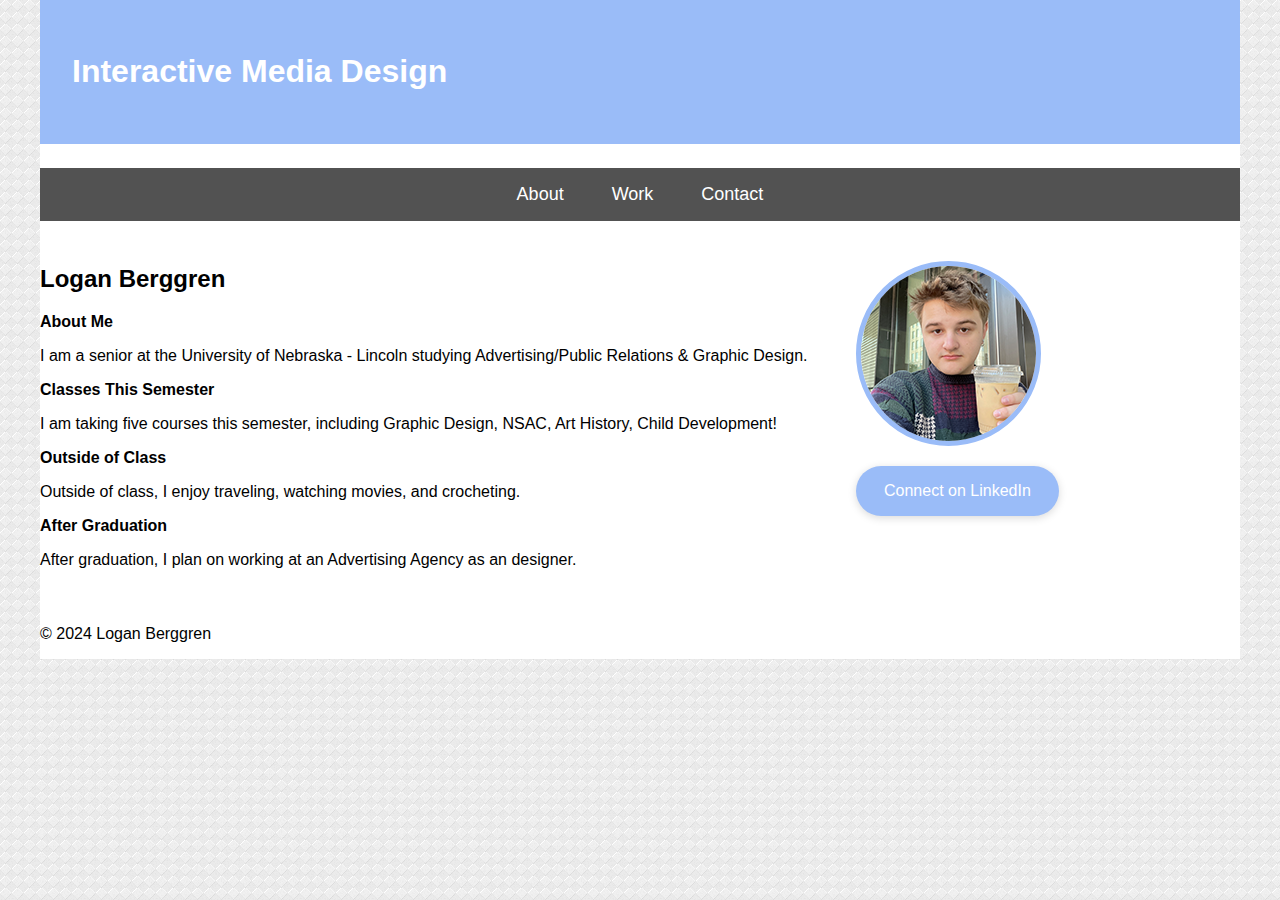
<file: assignments/index.html>
<!DOCTYPE html>
<html lang="en">
<head>
    <meta charset="UTF-8">
    <meta name="viewport" content="width=device-width, initial-scale=1.0">
    <title>Logan Berggren</title>
    <link rel="stylesheet" href="css/style.css">
</head>

<body>
    <div class="container">

    <header><h1>Interactive Media Design</h1></header>
    
    <nav>
        <ul>
            <li><a href="index.html">About</a></li>
            <li><a href="work.html">Work</a></li>
            <li><a href="contact.html">Contact</a></li>
        </ul>
    </nav>
    

    <section class="col-span-8">
        <h2>Logan Berggren</h2>
    <h3>About Me</h3>
        <p>I am a senior at the University of Nebraska - Lincoln studying
            Advertising/Public Relations & Graphic Design.</p>
    <h3>Classes This Semester</h3>
        <p>I am taking five courses this semester, 
            including Graphic Design, 
            NSAC, 
            Art History, 
            Child Development!</p>
    <h3>Outside of Class</h3>
        <p>Outside of class, I enjoy traveling, 
            watching movies, 
            and crocheting.</p>
    <h3>After Graduation</h3>
        <p>After graduation, 
            I plan on working at an Advertising Agency as an designer.</p>
    </section>    
   <aside class="col-span-4">
   <p><img src="Images/logan_web.png" class="circle"></p>
    <a href="https://www.linkedin.com/in/logan-berggren/" target="_blank" class="button">Connect on LinkedIn</a>
</aside>

<footer>
    <p>&copy; 2024 Logan Berggren</p>
</footer>
</div>
</body>
</html>
</file>
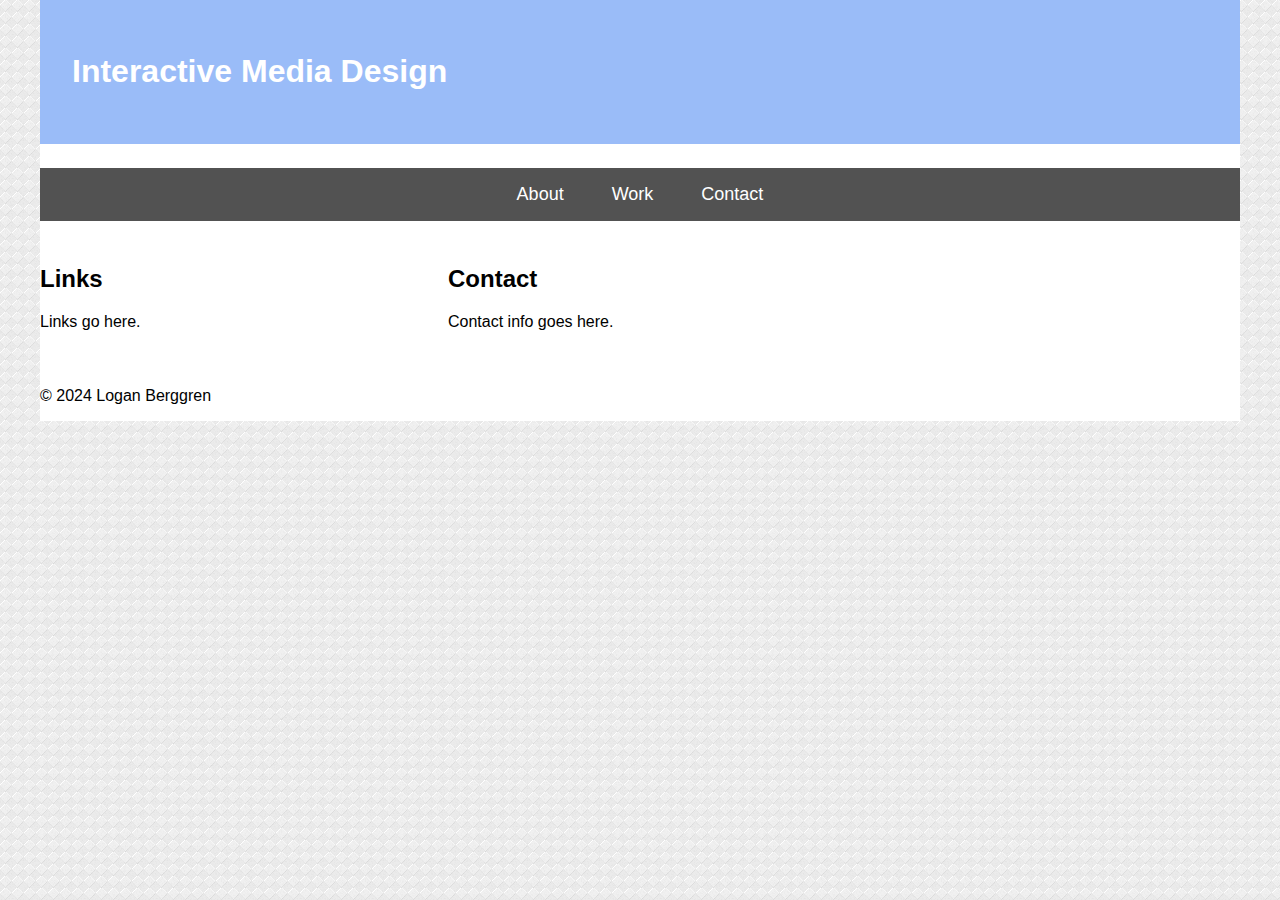
<file: assignments/contact.html>
<!DOCTYPE html>
<html lang="en">
<head>
    <meta charset="UTF-8">
    <meta name="viewport" content="width=device-width, initial-scale=1.0">
    <title>Logan Berggren</title>
    <link rel="stylesheet" href="css/style.css">
</head>

<body>
    <div class="container">

    <header><h1>Interactive Media Design</h1></header>
    
    <nav>
        <ul>
            <li><a href="index.html">About</a></li>
            <li><a href="work.html">Work</a></li>
            <li><a href="contact.html">Contact</a></li>
        </ul>
    </nav>
    

    <section class="col-span-4">
        <h2>Links</h2>
        <p>Links go here.</p>
    </section>
  
   <aside class="col-span-4">
    <h2>Contact</h2>
    <p>Contact info goes here.</p>
</aside>

<footer>
    <p>&copy; 2024 Logan Berggren</p>
</footer>
</div>
</body>
</html>
</file>
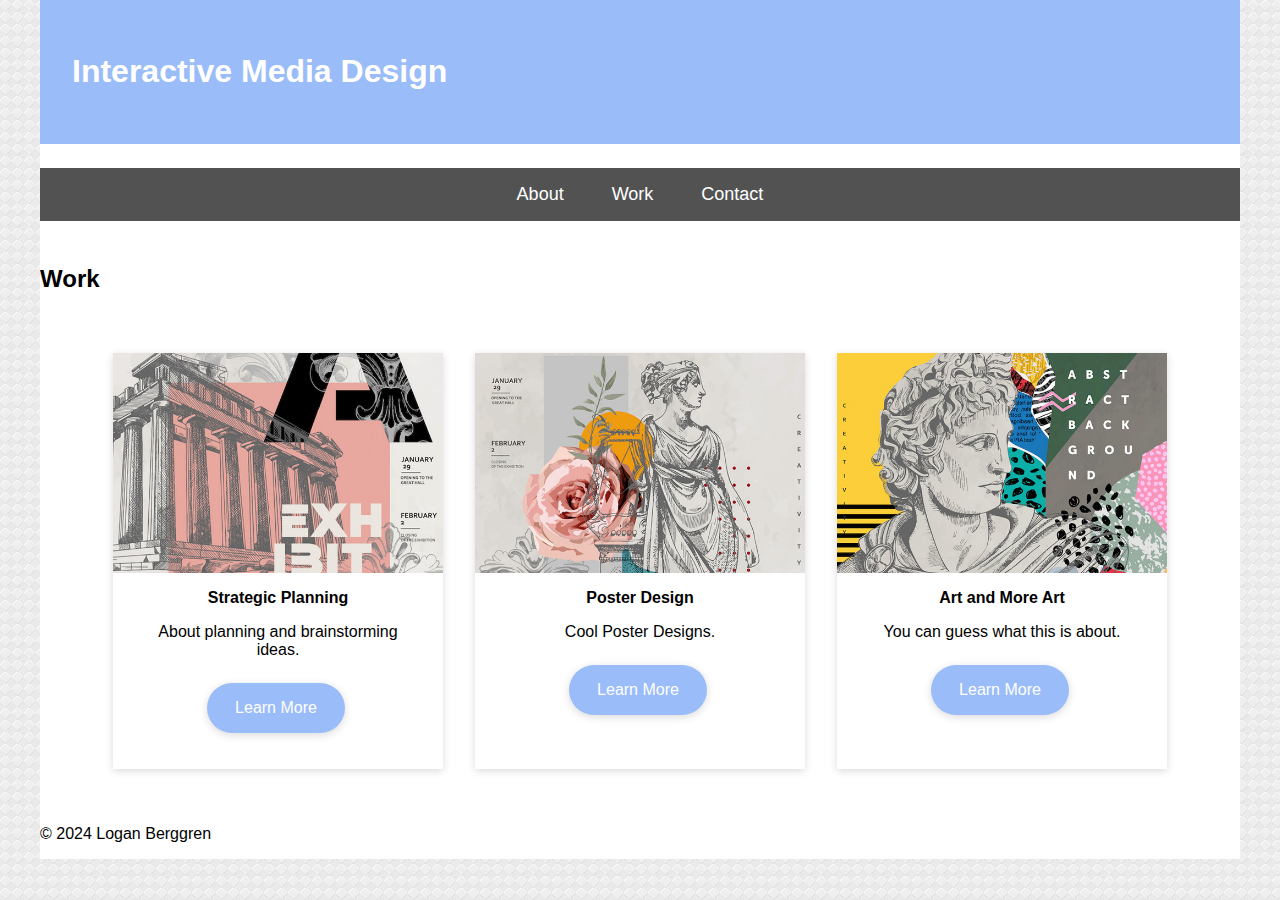
<file: assignments/work.html>
<!DOCTYPE html>
<html lang="en">
<head>
    <meta charset="UTF-8">
    <meta name="viewport" content="width=device-width, initial-scale=1.0">
    <title>Logan Berggren</title>
    <link rel="stylesheet" href="css/style.css">
</head>

<body>
    <div class="container">

    <header><h1>Interactive Media Design</h1></header>
    
    <nav>
        <ul>
            <li><a href="index.html">About</a></li>
            <li><a href="work.html">Work</a></li>
            <li><a href="contact.html">Contact</a></li>
        </ul>
    </nav>
    

    <section>
        <h2>Work</h2>
    </section>

   <section class="work-section">
    <div class="card">
    <img src="Images/work_1.jpg" alt="Strategic Planning">
    <h3 class="card-title"> Strategic Planning</h3>
    <p class="card-text">About planning and brainstorming ideas.</p>
    <a href="#" class="button">Learn More</a>
    </div>

    <div class="card">
        <img src="Images/work_2.jpg" alt="Poster Design">
        <h3 class="card-title"> Poster Design</h3>
        <p class="card-text">Cool Poster Designs.</p>
        <a href="#" class="button">Learn More</a>
        </div>

        <div class="card">
            <img src="Images/work_3.jpg" alt="Art and More Art">
            <h3 class="card-title"> Art and More Art</h3>
            <p class="card-text">You can guess what this is about.</p>
            <a href="#" class="button">Learn More</a>
            </div>
   </section>
   

<footer>
    <p>&copy; 2024 Logan Berggren</p>
</footer>
</div>
</body>
</html>
</file>
<file: assignments/css/style.css>
* {
	box-sizing: border-box;
	font-family: sans-serif;
}
	body {
		margin: 0;
		background-color: #faf2e4;
		font-family: sans-serif;
		background-image: url("../Images/triangles_pattern.png");
	}


	header{
		background-color: #9abcf8;
		color: #ffffff;
		padding: 2rem;
	}

	h1 {
		font-size: 2rem;
	}

	h2{
		font-size: 1.5rem;
	}

	h3{
		font-size: 1rem;
	}

	img {
		max-width: 100%;
	}


	.circle {
		border-radius: 50%;
		border: 5px solid #9abcf8;
	}

	a:link, a:visited {
		color: #9abcf8;
		text-decoration: none;
	}

	a:hover {
		color: #063689;
		text-decoration: underline;
	}

	/***** Layout *****/
	
	.container {
		background-color: white;
		display: grid;
		gap: 1.5rem;
		grid-template-columns: repeat(12, 1fr);
		margin: 0 auto;
		width: min(95%, 75rem);
	}
	.container > * {
		grid-column: span 12;
	}


	/***** Navigation Using Flexbox *****/

	nav {
		background-color: #525252;
		padding: 0 1rem;
		display: flex;
		justify-content: center;
		position: sticky;
		top: 0;
	}
	nav ul {
		margin: 0;
		padding: 0;
		list-style: none;
		display: flex;
		flex-flow: row wrap;
	}
	nav li {
		margin: 0 0.5rem;
	}
	nav a:link, nav a:visited {
		color: white;
		text-decoration: none;
		font-size: 1.125rem;
		padding: 1rem;
		display: block;
		transition: ease-in-out 250ms;
	}
	nav a:hover {
		background-color: #9abcf8;
		color: white;

	}

	/***** Components *****/

	.button:link, .button:visited {
		color: white;
		background-color: #9abcf8;
		padding: 1rem 1.75rem;
		text-align: center;
		text-decoration: none;
		border-radius: 2rem;
		box-shadow: 0 .125rem .5rem rgba(0,0,0, .15);
		display: inline-block;
		margin: 0 .25rem .25rem 0;
		transition: background-color 0.5s ease;
	}

	.button:hover {
		background-color: #063689;
	}

	.card {
		text-align: center;
		margin: 1rem;
		padding-bottom: 2rem;
		box-shadow: 0 .125rem .5rem rgba(0,0,0, .15);
	}

	.card-title {
		margin: 0.75rem 0 0 0;
		padding: 0 2rem 0.5rem;
	}

	.card-text{
		margin: 0.5rem 0 1rem 0;
		padding: 0 2rem 0.5rem;
	}





	/***** Desktop Layout***/
	@media screen and (min-width: 40rem) {
		.col-span-8 {
			grid-column: span 8;
		}
		.col-span-4 {
			grid-column: span 4;
		}

		.work-section {
			display: flex;
			justify-content: center;
			flex-flow: row wrap;
		}
		.card {
			flex-basis: 27.5%;
		}
	}
</file>
